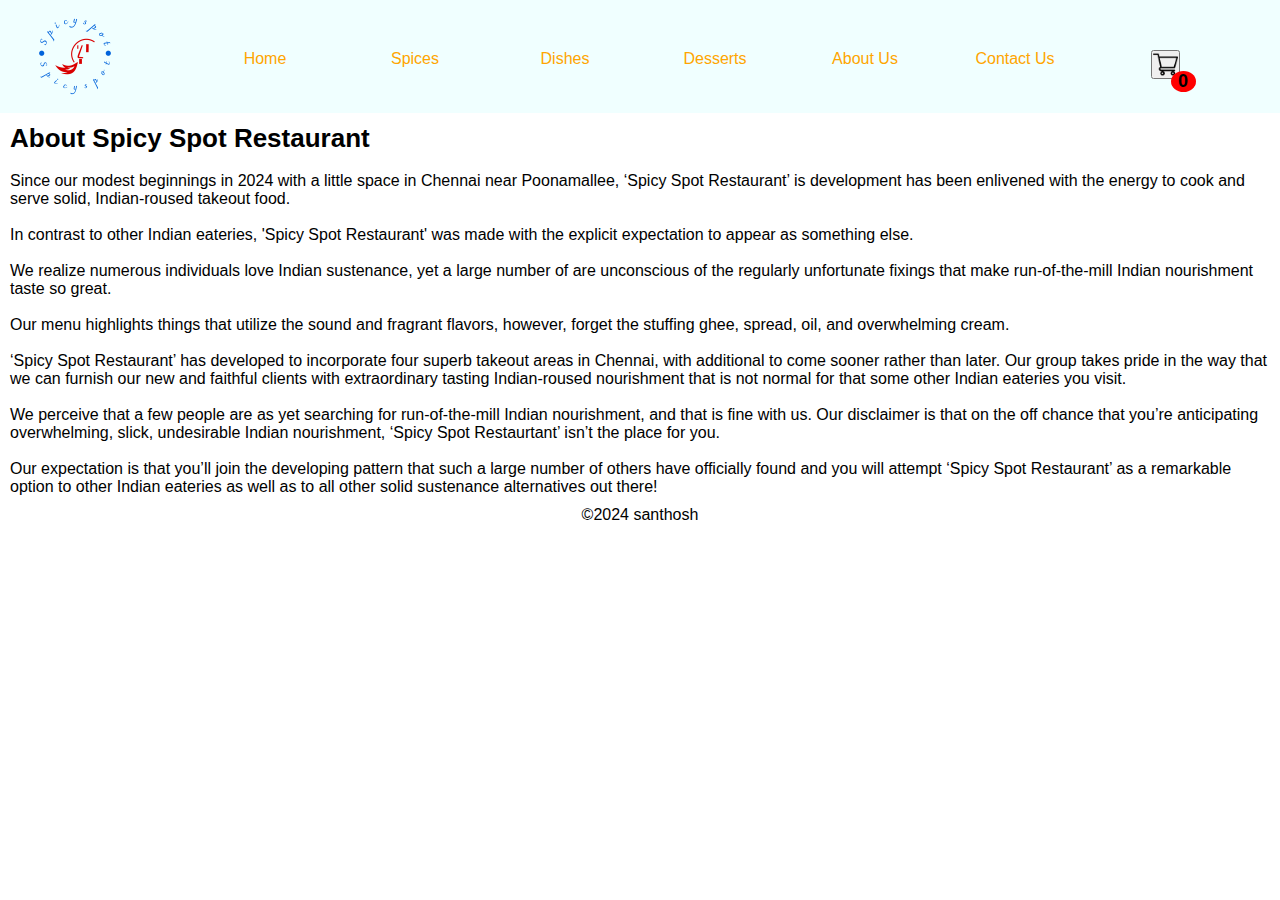
<file: aboutus.html>
<!DOCTYPE html>
<html>
    <head>
        <meta charset="UTF-8">
        <meta name="viewport" content="width=device-width, initial-scale=1.0">
        <title>Spicy Spot</title>
        <link rel="stylesheet" href="assets/css/style.css">
        <script src="assets/script/script.js"></script>
    </head>
    <body>
        <div class="menu-bar">
            <img src="assets/images/spicyspot-logo.png" alt="Logo">
                <ul>
                    <li class="home"><a href="index.html">Home</a></li>
                    <li class="spices"><a href="spices.html">Spices</a>
                    <div class="sub-spices">
                        <ul>
                            <li><a href="anise.html">Anise</a></li>
                            <li><a href="cinnamon.html">Cinnamon</a></li>
                            <li><a href="cardamon.html">Cardamon</a></li>
                            <li><a href="cumin.html">Cumin</a></li>
                        </ul>
                    </div>            
                    </li>
                    <li class="dishes"><a href="dishes.html">Dishes</a>
                        <div class="sub-dishes">
                            <ul>
                                <li><a href="andhra.html">Andhra Chilli Chicken</a></li>
                                <li><a href="pork.html">Pork Vindaloo</a></li>
                                <li><a href="phall.html">Phall Curry</a></li>
                                <li><a href="kolhapuri.html">Kolhapuri Chicken</a></li>
                            </ul>
                        </div>
                    </li>
                    <li class="desserts"><a href="desserts.html">Desserts</a>
                        <div class="sub-desserts">
                            <ul>
                                <li><a href="carrot.html">Carrot Cake</a></li>
                                <li><a href="cheese.html">Cheesecake</a></li>
                                <li><a href="ice.html">Ice Cream</a></li>
                                <li><a href="milkshake.html">MilkShakes</a></li>
                            </ul>
                        </div>
                    </li>
                    <li class="about_Us"><a href="aboutus.html">About Us</a></li>
                    <li class="contact_us"><a href="contactus.html">Contact Us</a></li>
                    <li class="cart" style="display: flex;justify-content: center;"><div class="cartimg"><button onclick="cartbutton()" style="cursor: pointer;"><img src="assets/images/shopping-cart.png" style="width:25px;height:25px;"></button><h1 id="cartmain" style="position: absolute;font-size: 18px;width:25px;background-color: red;margin-left: 20px;margin-top: -10px;border-radius: 50%;">0</h1></div></li>
                </ul>
        </div>
        <p style="margin:10px;"><b>About Spicy Spot Restaurant</b>
            <br><br>
            Since our modest beginnings in 2024 with a little space in  Chennai near Poonamallee, ‘Spicy Spot Restaurant’ is development has been enlivened with the energy to cook and serve solid, Indian-roused takeout food.<br><br>
            
            In contrast to other Indian eateries, 'Spicy Spot Restaurant' was made with the explicit expectation to appear as something else.<br><br>
            
            We realize numerous individuals love Indian sustenance, yet a large number of are unconscious of the regularly unfortunate fixings that make run-of-the-mill Indian nourishment taste so great.<br><br>
            
            Our menu highlights things that utilize the sound and fragrant flavors, however, forget the stuffing ghee, spread, oil, and overwhelming cream.<br><br>

            ‘Spicy Spot Restaurant’ has developed to incorporate four superb takeout areas in Chennai, with additional to come sooner rather than later. Our group takes pride in the way that we can furnish our new and faithful clients with extraordinary tasting Indian-roused nourishment that is not normal for that some other Indian eateries you visit.
<br><br>
We perceive that a few people are as yet searching for run-of-the-mill Indian nourishment, and that is fine with us. Our disclaimer is that on the off chance that you’re anticipating overwhelming, slick, undesirable Indian nourishment, ‘Spicy Spot Restaurtant’ isn’t the place for you.
<br>
<br>
Our expectation is that you’ll join the developing pattern that such a large number of others have officially found and you will attempt ‘Spicy Spot Restaurant’ as a remarkable option to other Indian eateries as well as to all other solid sustenance alternatives out there!
        </p>
        <footer>
            <center><span>&copy2024 santhosh</span></center>
        </footer>
    </body>
</html>
</file>
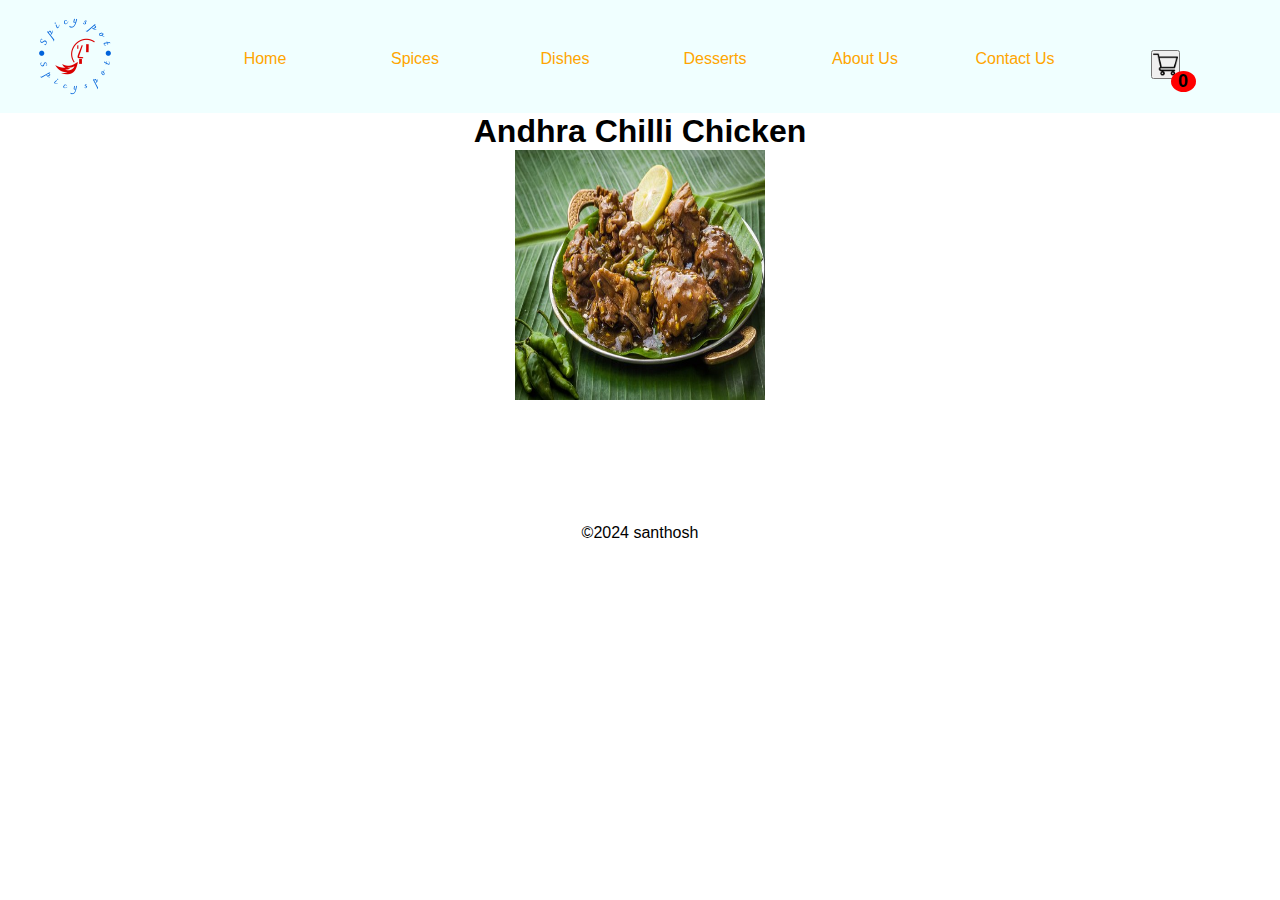
<file: andhra.html>
<!DOCTYPE html>
<html>
    <head>
        <meta charset="UTF-8">
        <meta name="viewport" content="width=device-width, initial-scale=1.0">
        <title>Spicy Spot</title>
        <link rel="stylesheet" href="assets/css/style.css">
        <script src="assets/script/script.js"></script>
    </head>
    <body>
        <div class="menu-bar">
            <img src="assets/images/spicyspot-logo.png" alt="Logo">
                <ul>
                    <li class="home"><a href="index.html">Home</a></li>
                    <li class="spices"><a href="spices.html">Spices</a>
                    <div class="sub-spices">
                        <ul>
                            <li><a href="anise.html">Anise</a></li>
                            <li><a href="cinnamon.html">Cinnamon</a></li>
                            <li><a href="cardamon.html">Cardamon</a></li>
                            <li><a href="cumin.html">Cumin</a></li>
                        </ul>
                    </div>            
                    </li>
                    <li class="dishes"><a href="dishes.html">Dishes</a>
                        <div class="sub-dishes">
                            <ul>
                                <li><a href="andhra.html">Andhra Chilli Chicken</a></li>
                                <li><a href="pork.html">Pork Vindaloo</a></li>
                                <li><a href="phall.html">Phall Curry</a></li>
                                <li><a href="kolhapuri.html">Kolhapuri Chicken</a></li>
                            </ul>
                        </div>
                    </li>
                    <li class="desserts"><a href="desserts.html">Desserts</a>
                        <div class="sub-desserts">
                            <ul>
                                <li><a href="carrot.html">Carrot Cake</a></li>
                                <li><a href="cheese.html">Cheesecake</a></li>
                                <li><a href="ice.html">Ice Cream</a></li>
                                <li><a href="milkshake.html">MilkShakes</a></li>
                            </ul>
                        </div>
                    </li>
                    <li class="about_Us"><a href="aboutus.html">About Us</a></li>
                    <li class="contact_us"><a href="contactus.html">Contact Us</a></li>
                    <li class="cart" style="display: flex;justify-content: center;"><div class="cartimg"><button onclick="cartbutton()" style="cursor: pointer;"><img src="assets/images/shopping-cart.png" style="width:25px;height:25px;"></button><h1 id="cartmain" style="position: absolute;font-size: 18px;width:25px;background-color: red;margin-left: 20px;margin-top: -10px;border-radius: 50%;">0</h1></div></li>
                </ul>
        </div>
        <div class="page">
            <h1>Andhra Chilli Chicken</h1>
            <img src="assets/images/andhra-chilli-chicken.jpg" alt="Andhra Chilli Chicken" style="height:250px;width:250px;">
        </div>
        <footer>
            <center><span>&copy2024 santhosh</span></center>
        </footer>
    </body>
</html>
</file>
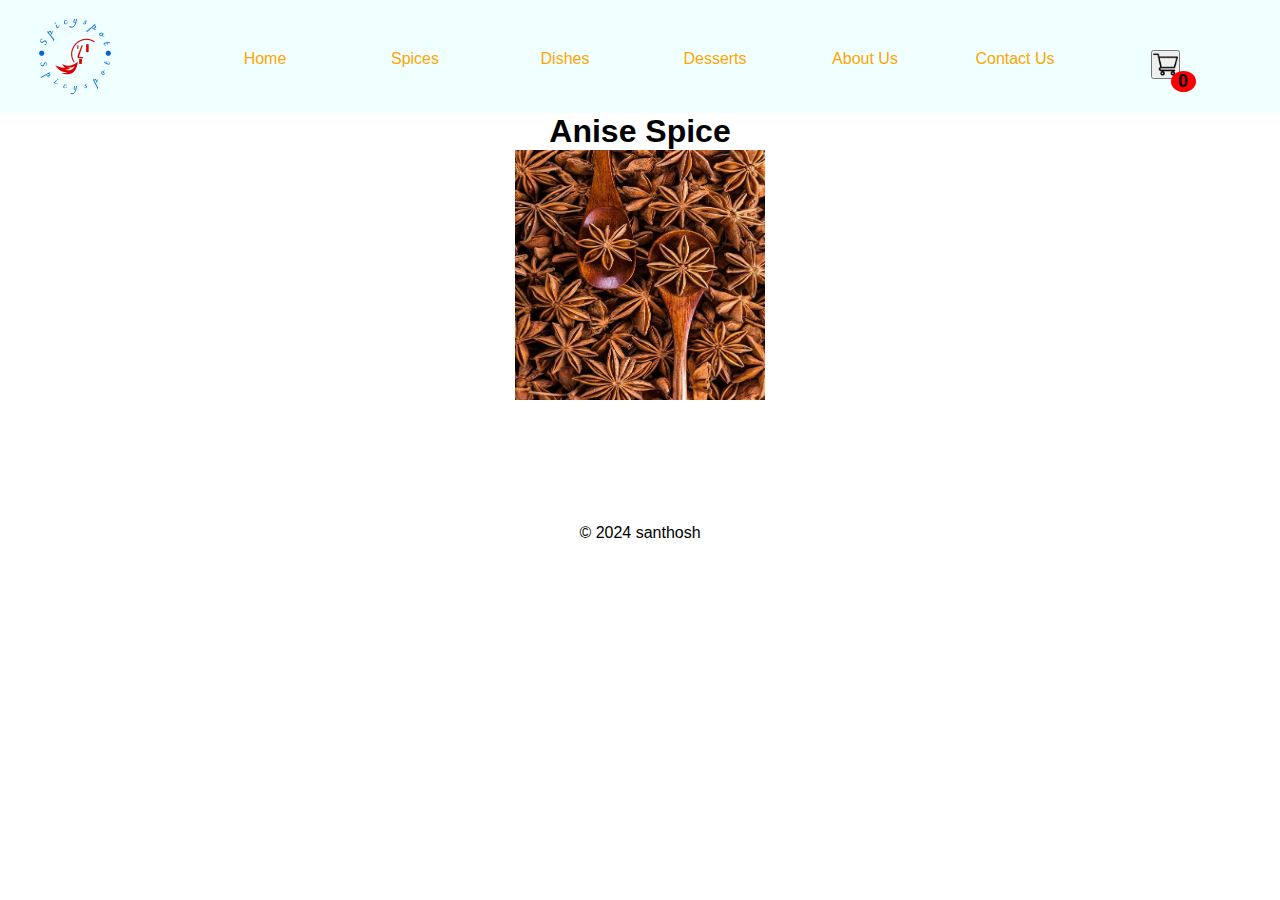
<file: anise.html>
<!DOCTYPE html>
<html>
    <head>
        <meta charset="UTF-8">
        <meta name="viewport" content="width=device-width, initial-scale=1.0">
        <title>Spicy Spot</title>
        <link rel="stylesheet" href="assets/css/style.css">
        <script src="assets/script/script.js"></script>
    </head>
    <body>
        <div class="menu-bar">
            <img src="assets/images/spicyspot-logo.png" alt="Logo">
                <ul>
                    <li class="home"><a href="index.html">Home</a></li>
                    <li class="spices"><a href="spices.html">Spices</a>
                    <div class="sub-spices">
                        <ul>
                            <li><a href="anise.html">Anise</a></li>
                            <li><a href="cinnamon.html">Cinnamon</a></li>
                            <li><a href="cardamon.html">Cardamon</a></li>
                            <li><a href="cumin.html">Cumin</a></li>
                        </ul>
                    </div>            
                    </li>
                    <li class="dishes"><a href="dishes.html">Dishes</a>
                        <div class="sub-dishes">
                            <ul>
                                <li><a href="andhra.html">Andhra Chilli Chicken</a></li>
                                <li><a href="pork.html">Pork Vindaloo</a></li>
                                <li><a href="phall.html">Phall Curry</a></li>
                                <li><a href="kolhapuri.html">Kolhapuri Chicken</a></li>
                            </ul>
                        </div>
                    </li>
                    <li class="desserts"><a href="desserts.html">Desserts</a>
                        <div class="sub-desserts">
                            <ul>
                                <li><a href="carrot.html">Carrot Cake</a></li>
                                <li><a href="cheese.html">Cheesecake</a></li>
                                <li><a href="ice.html">Ice Cream</a></li>
                                <li><a href="milkshake.html">MilkShakes</a></li>
                            </ul>
                        </div>
                    </li>
                    <li class="about_Us"><a href="aboutus.html">About Us</a></li>
                    <li class="contact_us"><a href="contactus.html">Contact Us</a></li>
                    <li class="cart" style="display: flex;justify-content: center;"><div class="cartimg"><button onclick="cartbutton()" style="cursor: pointer;"><img src="assets/images/shopping-cart.png" style="width:25px;height:25px;"></button><h1 id="cartmain" style="position: absolute;font-size: 18px;width:25px;background-color: red;margin-left: 20px;margin-top: -10px;border-radius: 50%;">0</h1></div></li>
                </ul>
        </div>
        <div class="page">
            <h1>Anise Spice</h1>
            <img src="assets/images/anise.jpg" alt="Ansie" style="height:250px;width:250px;">
        </div>
        <footer>
            <center><span>&copy 2024 santhosh</span></center>
        </footer>
    </body>
</html>
</file>
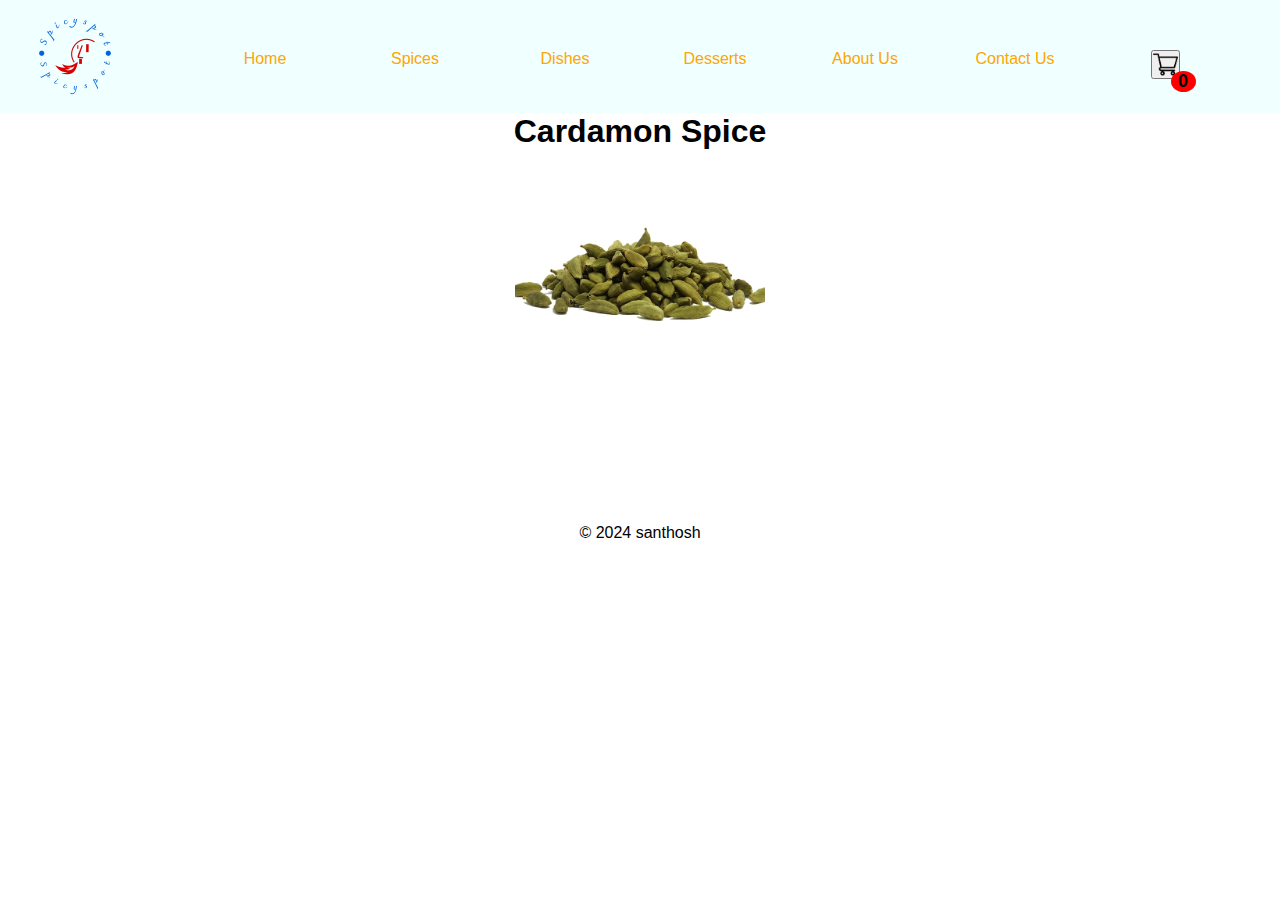
<file: cardamon.html>
<!DOCTYPE html>
<html>
    <head>
        <meta charset="UTF-8">
        <meta name="viewport" content="width=device-width, initial-scale=1.0">
        <title>Spicy Spot</title>
        <link rel="stylesheet" href="assets/css/style.css">
        <script src="assets/script/script.js"></script>
    </head>
    <body>
        <div class="menu-bar">
            <img src="assets/images/spicyspot-logo.png" alt="Logo">
                <ul>
                    <li class="home"><a href="index.html">Home</a></li>
                    <li class="spices"><a href="spices.html">Spices</a>
                    <div class="sub-spices">
                        <ul>
                            <li><a href="anise.html">Anise</a></li>
                            <li><a href="cinnamon.html">Cinnamon</a></li>
                            <li><a href="cardamon.html">Cardamon</a></li>
                            <li><a href="cumin.html">Cumin</a></li>
                        </ul>
                    </div>            
                    </li>
                    <li class="dishes"><a href="dishes.html">Dishes</a>
                        <div class="sub-dishes">
                            <ul>
                                <li><a href="andhra.html">Andhra Chilli Chicken</a></li>
                                <li><a href="pork.html">Pork Vindaloo</a></li>
                                <li><a href="phall.html">Phall Curry</a></li>
                                <li><a href="kolhapuri.html">Kolhapuri Chicken</a></li>
                            </ul>
                        </div>
                    </li>
                    <li class="desserts"><a href="desserts.html">Desserts</a>
                        <div class="sub-desserts">
                            <ul>
                                <li><a href="carrot.html">Carrot Cake</a></li>
                                <li><a href="cheese.html">Cheesecake</a></li>
                                <li><a href="ice.html">Ice Cream</a></li>
                                <li><a href="milkshake.html">MilkShakes</a></li>
                            </ul>
                        </div>
                    </li>
                    <li class="about_Us"><a href="aboutus.html">About Us</a></li>
                    <li class="contact_us"><a href="contactus.html">Contact Us</a></li>
                    <li class="cart" style="display: flex;justify-content: center;"><div class="cartimg"><button onclick="cartbutton()" style="cursor: pointer;"><img src="assets/images/shopping-cart.png" style="width:25px;height:25px;"></button><h1 id="cartmain" style="position: absolute;font-size: 18px;width:25px;background-color: red;margin-left: 20px;margin-top: -10px;border-radius: 50%;">0</h1></div></li>
                </ul>
        </div>
        <div class="page">
            <h1>Cardamon Spice</h1>
            <img src="assets/images/cardamon.png" alt="Cardamon" style="height:250px;width:250px;">
        </div>
        <footer>
            <center><span>&copy 2024 santhosh</span></center>
        </footer>
    </body>
</html>
</file>
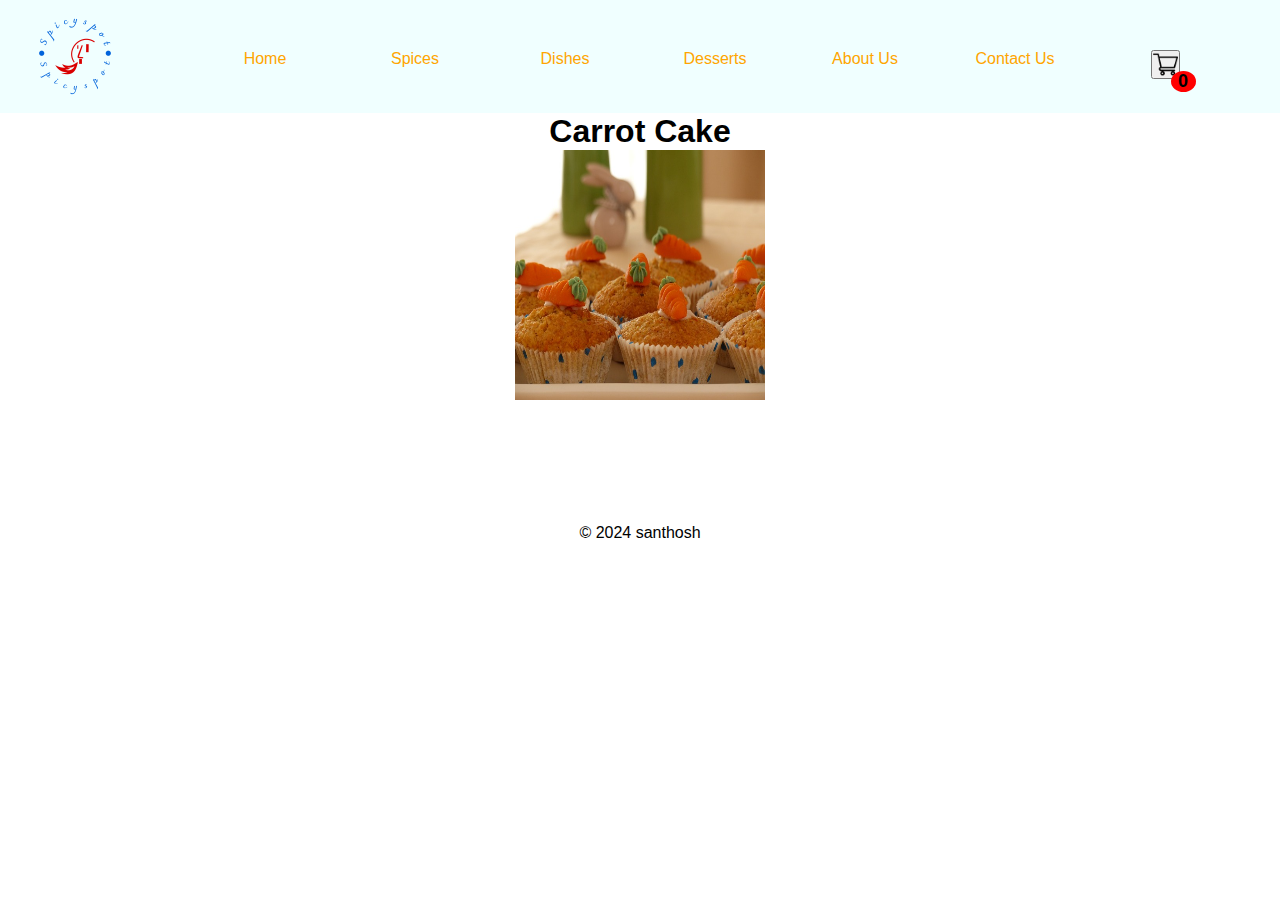
<file: carrot.html>
<!DOCTYPE html>
<html>
    <head>
        <meta charset="UTF-8">
        <meta name="viewport" content="width=device-width, initial-scale=1.0">
        <title>Spicy Spot</title>
        <link rel="stylesheet" href="assets/css/style.css">
        <script src="assets/script/script.js"></script>
    </head>
    <body>
        <div class="menu-bar">
            <img src="assets/images/spicyspot-logo.png" alt="Logo">
                <ul>
                    <li class="home"><a href="index.html">Home</a></li>
                    <li class="spices"><a href="spices.html">Spices</a>
                    <div class="sub-spices">
                        <ul>
                            <li><a href="anise.html">Anise</a></li>
                            <li><a href="cinnamon.html">Cinnamon</a></li>
                            <li><a href="cardamon.html">Cardamon</a></li>
                            <li><a href="cumin.html">Cumin</a></li>
                        </ul>
                    </div>            
                    </li>
                    <li class="dishes"><a href="dishes.html">Dishes</a>
                        <div class="sub-dishes">
                            <ul>
                                <li><a href="andhra.html">Andhra Chilli Chicken</a></li>
                                <li><a href="pork.html">Pork Vindaloo</a></li>
                                <li><a href="phall.html">Phall Curry</a></li>
                                <li><a href="kolhapuri.html">Kolhapuri Chicken</a></li>
                            </ul>
                        </div>
                    </li>
                    <li class="desserts"><a href="desserts.html">Desserts</a>
                        <div class="sub-desserts">
                            <ul>
                                <li><a href="carrot.html">Carrot Cake</a></li>
                                <li><a href="cheese.html">Cheesecake</a></li>
                                <li><a href="ice.html">Ice Cream</a></li>
                                <li><a href="milkshake.html">MilkShakes</a></li>
                            </ul>
                        </div>
                    </li>
                    <li class="about_Us"><a href="aboutus.html">About Us</a></li>
                    <li class="contact_us"><a href="contactus.html">Contact Us</a></li>
                    <li class="cart" style="display: flex;justify-content: center;"><div class="cartimg"><button onclick="cartbutton()" style="cursor: pointer;"><img src="assets/images/shopping-cart.png" style="width:25px;height:25px;"></button><h1 id="cartmain" style="position: absolute;font-size: 18px;width:25px;background-color: red;margin-left: 20px;margin-top: -10px;border-radius: 50%;">0</h1></div></li>
                </ul>
        </div>
        <div class="page">
            <h1>Carrot Cake</h1>
            <img src="assets/images/carror-cake.jpg" alt="Carrot Cake" style="height:250px;width:250px;">
        </div>
        <footer>
            <center><span>&copy 2024 santhosh</span></center>
        </footer>
    </body>
</html>
</file>
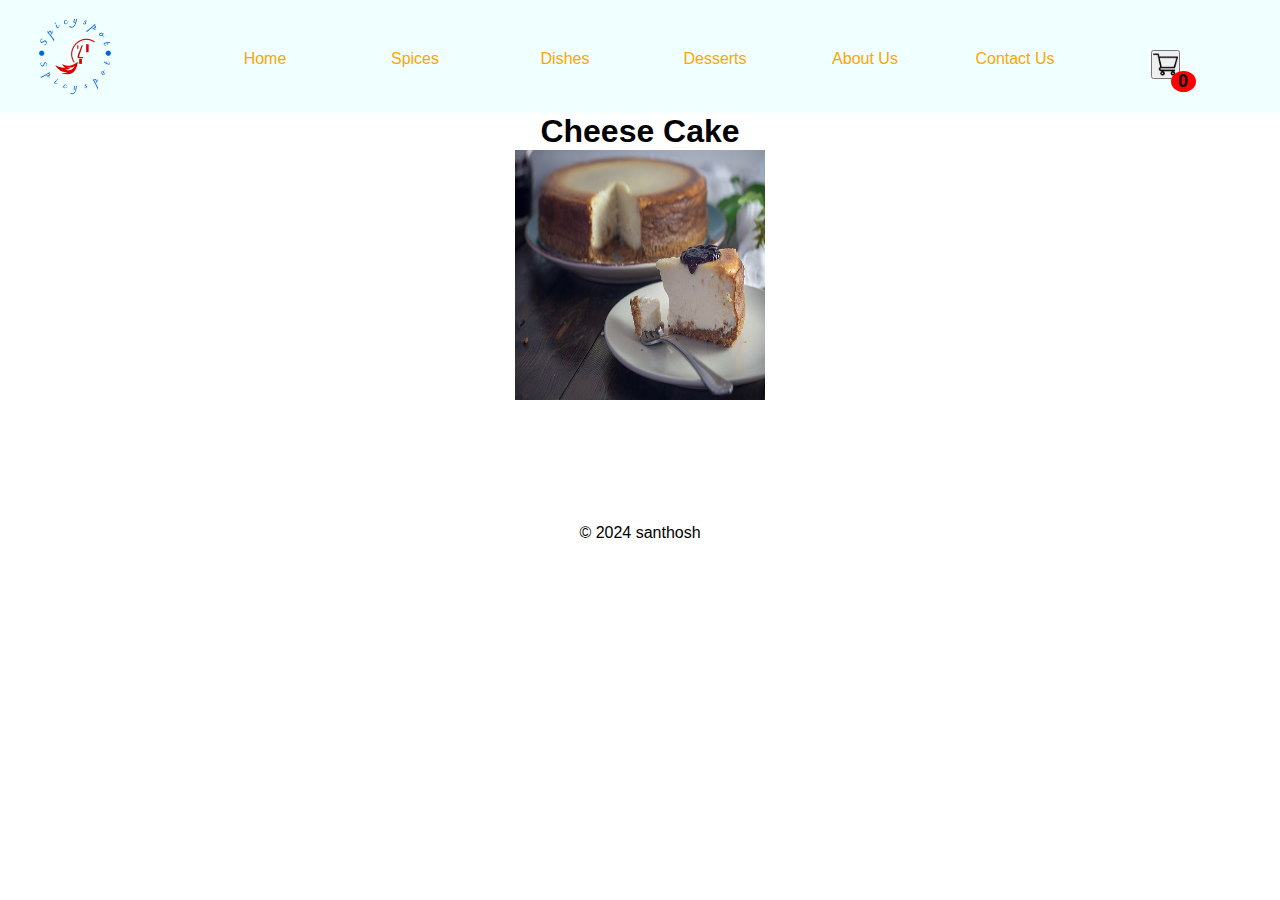
<file: cheese.html>
<!DOCTYPE html>
<html>
    <head>
        <meta charset="UTF-8">
        <meta name="viewport" content="width=device-width, initial-scale=1.0">
        <title>Spicy Spot</title>
        <link rel="stylesheet" href="assets/css/style.css">
        <script src="assets/script/script.js"></script>
    </head>
    <body>
        <div class="menu-bar">
            <img src="assets/images/spicyspot-logo.png" alt="Logo">
                <ul>
                    <li class="home"><a href="index.html">Home</a></li>
                    <li class="spices"><a href="spices.html">Spices</a>
                    <div class="sub-spices">
                        <ul>
                            <li><a href="anise.html">Anise</a></li>
                            <li><a href="cinnamon.html">Cinnamon</a></li>
                            <li><a href="cardamon.html">Cardamon</a></li>
                            <li><a href="cumin.html">Cumin</a></li>
                        </ul>
                    </div>            
                    </li>
                    <li class="dishes"><a href="dishes.html">Dishes</a>
                        <div class="sub-dishes">
                            <ul>
                                <li><a href="andhra.html">Andhra Chilli Chicken</a></li>
                                <li><a href="pork.html">Pork Vindaloo</a></li>
                                <li><a href="phall.html">Phall Curry</a></li>
                                <li><a href="kolhapuri.html">Kolhapuri Chicken</a></li>
                            </ul>
                        </div>
                    </li>
                    <li class="desserts"><a href="desserts.html">Desserts</a>
                        <div class="sub-desserts">
                            <ul>
                                <li><a href="carrot.html">Carrot Cake</a></li>
                                <li><a href="cheese.html">Cheesecake</a></li>
                                <li><a href="ice.html">Ice Cream</a></li>
                                <li><a href="milkshake.html">MilkShakes</a></li>
                            </ul>
                        </div>
                    </li>
                    <li class="about_Us"><a href="aboutus.html">About Us</a></li>
                    <li class="contact_us"><a href="contactus.html">Contact Us</a></li>
                    <li class="cart" style="display: flex;justify-content: center;"><div class="cartimg"><button onclick="cartbutton()" style="cursor: pointer;"><img src="assets/images/shopping-cart.png" style="width:25px;height:25px;"></button><h1 id="cartmain" style="position: absolute;font-size: 18px;width:25px;background-color: red;margin-left: 20px;margin-top: -10px;border-radius: 50%;">0</h1></div></li>
                </ul>
        </div>
        <div class="page">
            <h1>Cheese Cake</h1>
            <img src="assets/images/chessecake.jpg" alt="Cheese Cake" style="height:250px;width:250px;">
        </div>
        <footer>
            <center><span>&copy 2024 santhosh</span></center>
        </footer>
    </body>
</html>
</file>
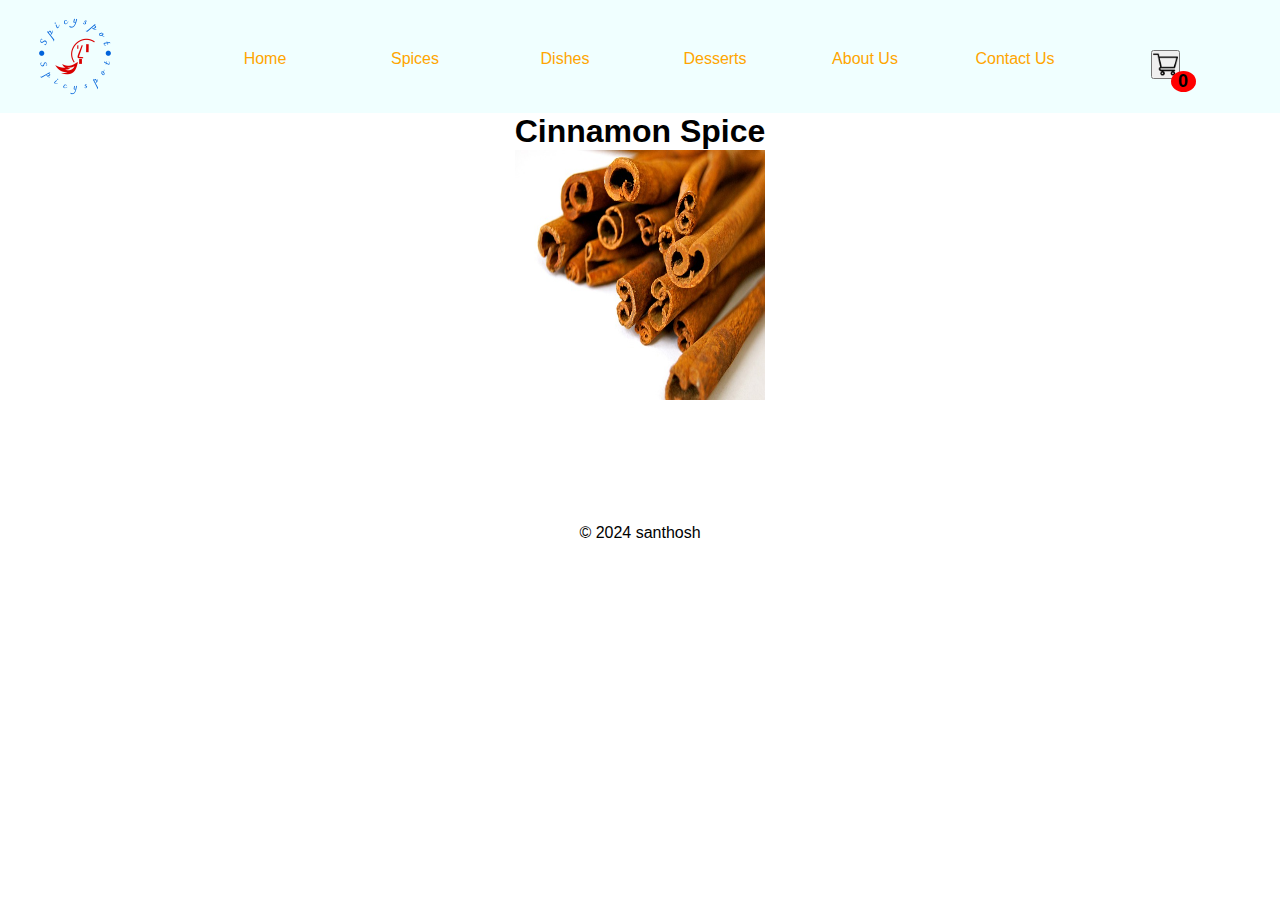
<file: cinnamon.html>
<!DOCTYPE html>
<html>
    <head>
        <meta charset="UTF-8">
        <meta name="viewport" content="width=device-width, initial-scale=1.0">
        <title>Spicy Spot</title>
        <link rel="stylesheet" href="assets/css/style.css">
        <script src="assets/script/script.js"></script>
    </head>
    <body>
        <div class="menu-bar">
            <img src="assets/images/spicyspot-logo.png" alt="Logo">
                <ul>
                    <li class="home"><a href="index.html">Home</a></li>
                    <li class="spices"><a href="spices.html">Spices</a>
                    <div class="sub-spices">
                        <ul>
                            <li><a href="anise.html">Anise</a></li>
                            <li><a href="cinnamon.html">Cinnamon</a></li>
                            <li><a href="cardamon.html">Cardamon</a></li>
                            <li><a href="cumin.html">Cumin</a></li>
                        </ul>
                    </div>            
                    </li>
                    <li class="dishes"><a href="dishes.html">Dishes</a>
                        <div class="sub-dishes">
                            <ul>
                                <li><a href="andhra.html">Andhra Chilli Chicken</a></li>
                                <li><a href="pork.html">Pork Vindaloo</a></li>
                                <li><a href="phall.html">Phall Curry</a></li>
                                <li><a href="kolhapuri.html">Kolhapuri Chicken</a></li>
                            </ul>
                        </div>
                    </li>
                    <li class="desserts"><a href="desserts.html">Desserts</a>
                        <div class="sub-desserts">
                            <ul>
                                <li><a href="carrot.html">Carrot Cake</a></li>
                                <li><a href="cheese.html">Cheesecake</a></li>
                                <li><a href="ice.html">Ice Cream</a></li>
                                <li><a href="milkshake.html">MilkShakes</a></li>
                            </ul>
                        </div>
                    </li>
                    <li class="about_Us"><a href="aboutus.html">About Us</a></li>
                    <li class="contact_us"><a href="contactus.html">Contact Us</a></li>
                    <li class="cart" style="display: flex;justify-content: center;"><div class="cartimg"><button onclick="cartbutton()" style="cursor: pointer;"><img src="assets/images/shopping-cart.png" style="width:25px;height:25px;"></button><h1 id="cartmain" style="position: absolute;font-size: 18px;width:25px;background-color: red;margin-left: 20px;margin-top: -10px;border-radius: 50%;">0</h1></div></li>
                </ul>
        </div>
        <div class="page">
            <h1>Cinnamon Spice</h1>
            <img src="assets/images/cinnamon.jpg" alt="Cinnamon" style="height:250px;width:250px;">
        </div>
        <footer>
            <center><span>&copy 2024 santhosh</span></center>
        </footer>
    </body>
</html>
</file>
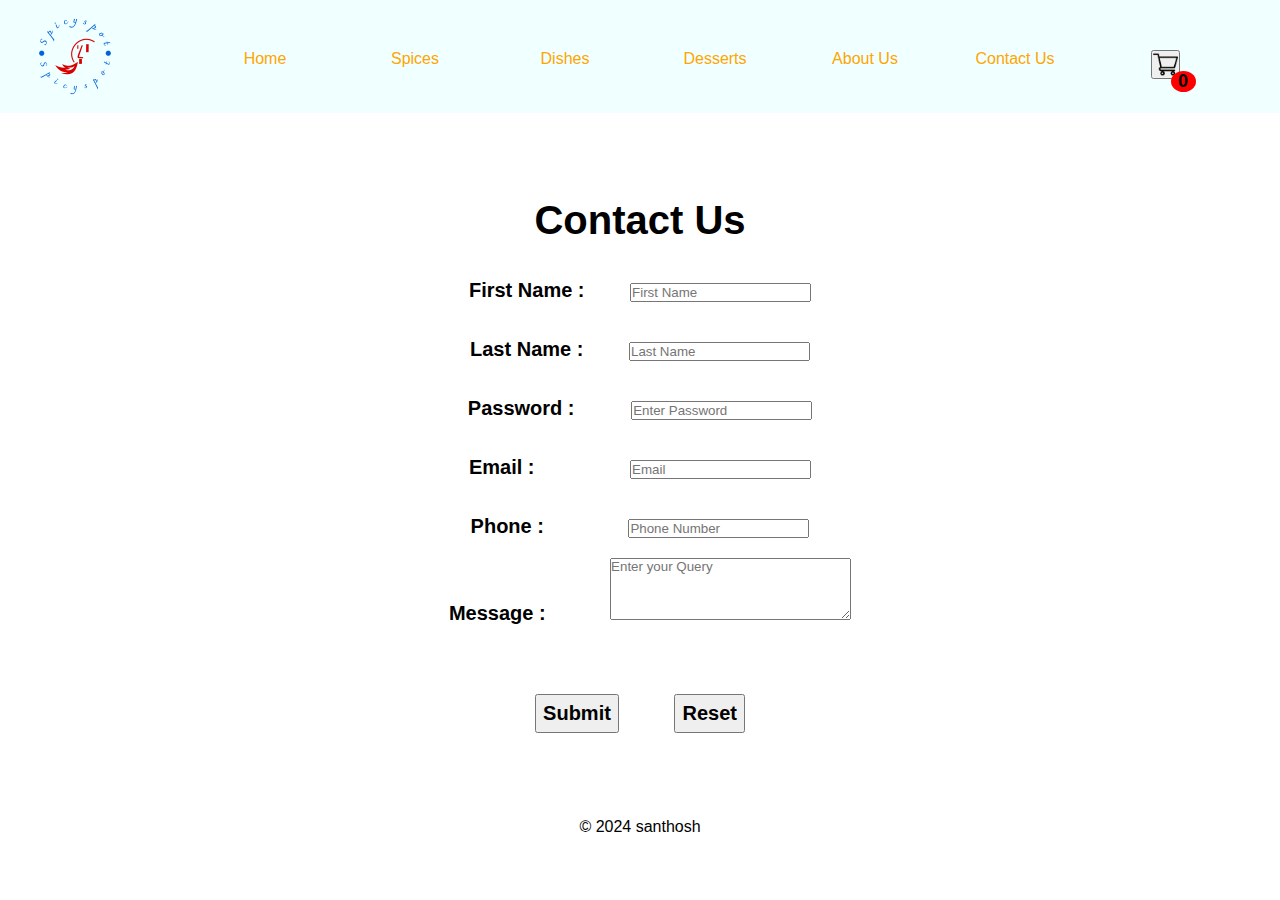
<file: contactus.html>
<!DOCTYPE html>
<html>
    <head>
        <meta charset="UTF-8">
        <meta name="viewport" content="width=device-width, initial-scale=1.0">
        <title>Spicy Spot</title>
        <link rel="stylesheet" href="assets/css/style.css">
        <script src="assets/script/script.js"></script>
    </head>
    <body>
        <div class="menu-bar">
            <img src="assets/images/spicyspot-logo.png" alt="Logo">
                <ul>
                    <li class="home"><a href="index.html">Home</a></li>
                    <li class="spices"><a href="spices.html">Spices</a>
                    <div class="sub-spices">
                        <ul>
                            <li><a href="anise.html">Anise</a></li>
                            <li><a href="cinnamon.html">Cinnamon</a></li>
                            <li><a href="cardamon.html">Cardamon</a></li>
                            <li><a href="cumin.html">Cumin</a></li>
                        </ul>
                    </div>            
                    </li>
                    <li class="dishes"><a href="dishes.html">Dishes</a>
                        <div class="sub-dishes">
                            <ul>
                                <li><a href="andhra.html">Andhra Chilli Chicken</a></li>
                                <li><a href="pork.html">Pork Vindaloo</a></li>
                                <li><a href="phall.html">Phall Curry</a></li>
                                <li><a href="kolhapuri.html">Kolhapuri Chicken</a></li>
                            </ul>
                        </div>
                    </li>
                    <li class="desserts"><a href="desserts.html">Desserts</a>
                        <div class="sub-desserts">
                            <ul>
                                <li><a href="carrot.html">Carrot Cake</a></li>
                                <li><a href="cheese.html">Cheesecake</a></li>
                                <li><a href="ice.html">Ice Cream</a></li>
                                <li><a href="milkshake.html">MilkShakes</a></li>
                            </ul>
                        </div>
                    </li>
                    <li class="about_Us"><a href="aboutus.html">About Us</a></li>
                    <li class="contact_us"><a href="contactus.html">Contact Us</a></li>
                    <li class="cart" style="display: flex;justify-content: center;"><div class="cartimg"><button onclick="cartbutton()" style="cursor: pointer;"><img src="assets/images/shopping-cart.png" style="width:25px;height:25px;"></button><h1 id="cartmain" style="position: absolute;font-size: 18px;width:25px;background-color: red;margin-left: 20px;margin-top: -10px;border-radius: 50%;">0</h1></div></li>
                </ul>
        </div>
        <div class="contactus">
            <h1 style="margin-bottom:20px;">Contact Us</h1>
            <form id="myform" onsubmit="clickme()">
                <label for="fname" style="margin:20px;"> First Name : </label>
                <input type="text" placeholder="First Name" id="fname" style="margin:20px;" name="fname" required><br>
                <label for="lname" style="margin:20px;"> Last Name :</label>
                <input type="text" placeholder="Last Name" style="margin:20px;" name="lname" required><br>
                <label for="fname" style="margin:20px;">  Password  : &nbsp;</label>
                <input type="password" style="margin:20px;" placeholder="Enter Password" required name="pass"><br>
                <label for="email" style="margin:20px;"> Email : &nbsp;&nbsp;&nbsp;&nbsp;&nbsp;&nbsp;&nbsp;&nbsp;</label>
                <input type="email" style="margin:20px;" placeholder="Email" name="email" required><br>
                <label for="phone" style="margin:20px;"> Phone : &nbsp;&nbsp;&nbsp;&nbsp;&nbsp;&nbsp;</label>
                <input type="number" style="margin:20px;" placeholder="Phone Number" name="phone" required><br>
                <label for="message" style="margin:20px;"> Message : &nbsp;&nbsp;&nbsp;&nbsp;&nbsp;&nbsp;</label>
                <textarea placeholder="Enter your Query" rows="4" cols="28"></textarea><br><br><br><br>
                <input type="submit" style="font-size: 20px;padding:6px;font-weight: bold;" value="Submit"> &nbsp;&nbsp;&nbsp;&nbsp;&nbsp;&nbsp;&nbsp;&nbsp;
                <input type="reset" value="Reset" style="font-size: 20px;padding:6px;font-weight: bold;">
            </form>
        </div>
        <footer>
            <center><span>&copy 2024 santhosh</span></center>
        </footer>
    </body>
</html>
</file>
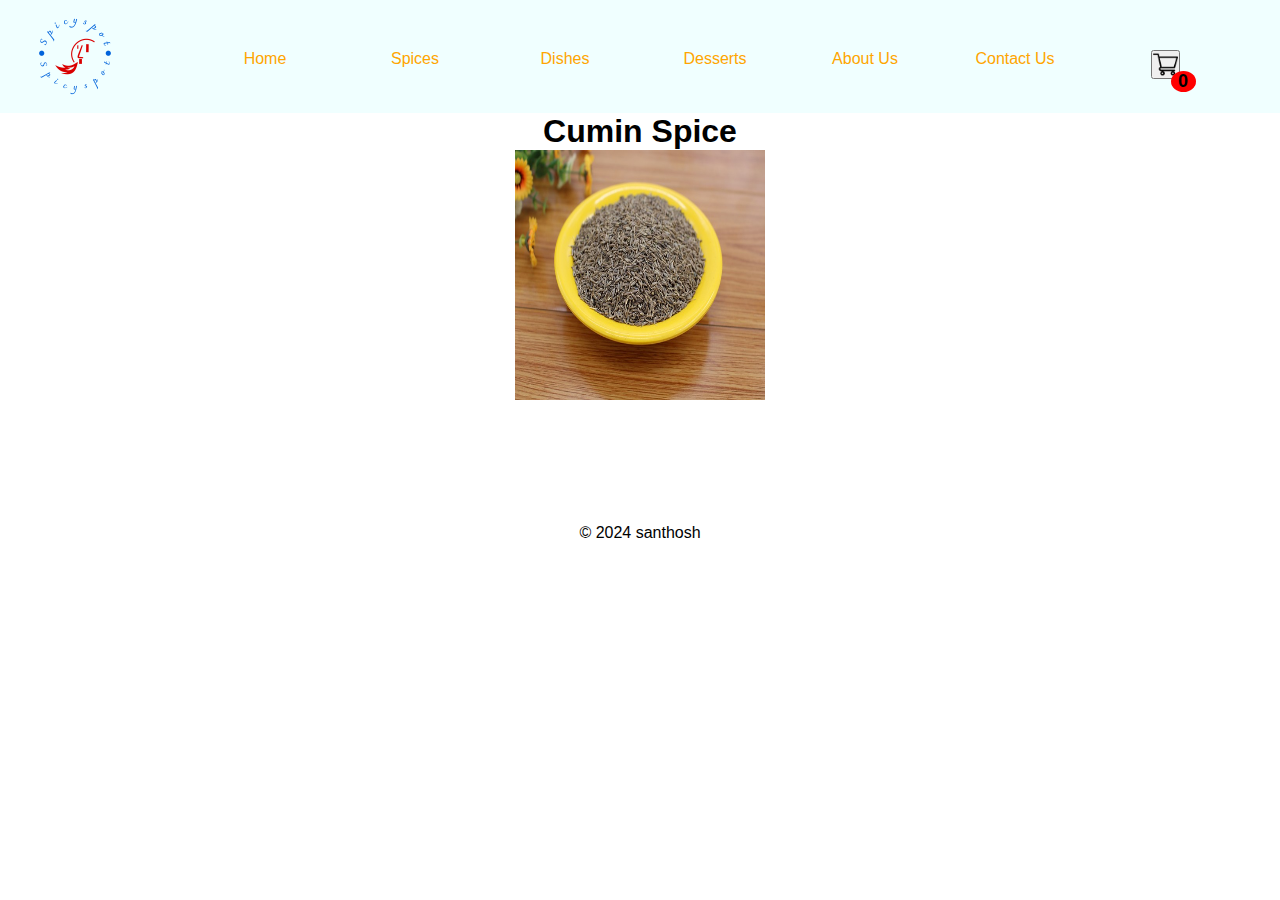
<file: cumin.html>
<!DOCTYPE html>
<html>
    <head>
        <meta charset="UTF-8">
        <meta name="viewport" content="width=device-width, initial-scale=1.0">
        <title>Spicy Spot</title>
        <link rel="stylesheet" href="assets/css/style.css">
        <script src="assets/script/script.js"></script>
    </head>
    <body>
        <div class="menu-bar">
            <img src="assets/images/spicyspot-logo.png" alt="Logo">
                <ul>
                    <li class="home"><a href="index.html">Home</a></li>
                    <li class="spices"><a href="spices.html">Spices</a>
                    <div class="sub-spices">
                        <ul>
                            <li><a href="anise.html">Anise</a></li>
                            <li><a href="cinnamon.html">Cinnamon</a></li>
                            <li><a href="cardamon.html">Cardamon</a></li>
                            <li><a href="cumin.html">Cumin</a></li>
                        </ul>
                    </div>            
                    </li>
                    <li class="dishes"><a href="dishes.html">Dishes</a>
                        <div class="sub-dishes">
                            <ul>
                                <li><a href="andhra.html">Andhra Chilli Chicken</a></li>
                                <li><a href="pork.html">Pork Vindaloo</a></li>
                                <li><a href="phall.html">Phall Curry</a></li>
                                <li><a href="kolhapuri.html">Kolhapuri Chicken</a></li>
                            </ul>
                        </div>
                    </li>
                    <li class="desserts"><a href="desserts.html">Desserts</a>
                        <div class="sub-desserts">
                            <ul>
                                <li><a href="carrot.html">Carrot Cake</a></li>
                                <li><a href="cheese.html">Cheesecake</a></li>
                                <li><a href="ice.html">Ice Cream</a></li>
                                <li><a href="milkshake.html">MilkShakes</a></li>
                            </ul>
                        </div>
                    </li>
                    <li class="about_Us"><a href="aboutus.html">About Us</a></li>
                    <li class="contact_us"><a href="contactus.html">Contact Us</a></li>
                    <li class="cart" style="display: flex;justify-content: center;"><div class="cartimg"><button onclick="cartbutton()" style="cursor: pointer;"><img src="assets/images/shopping-cart.png" style="width:25px;height:25px;"></button><h1 id="cartmain" style="position: absolute;font-size: 18px;width:25px;background-color: red;margin-left: 20px;margin-top: -10px;border-radius: 50%;">0</h1></div></li>
                </ul>
        </div>
        <div class="page">
            <h1>Cumin Spice</h1>
            <img src="assets/images/cumin.jpg" alt="Cumin" style="height:250px;width:250px;">
        </div>
        <footer>
            <center><span>&copy 2024 santhosh</span></center>
        </footer>
    </body>
</html>
</file>
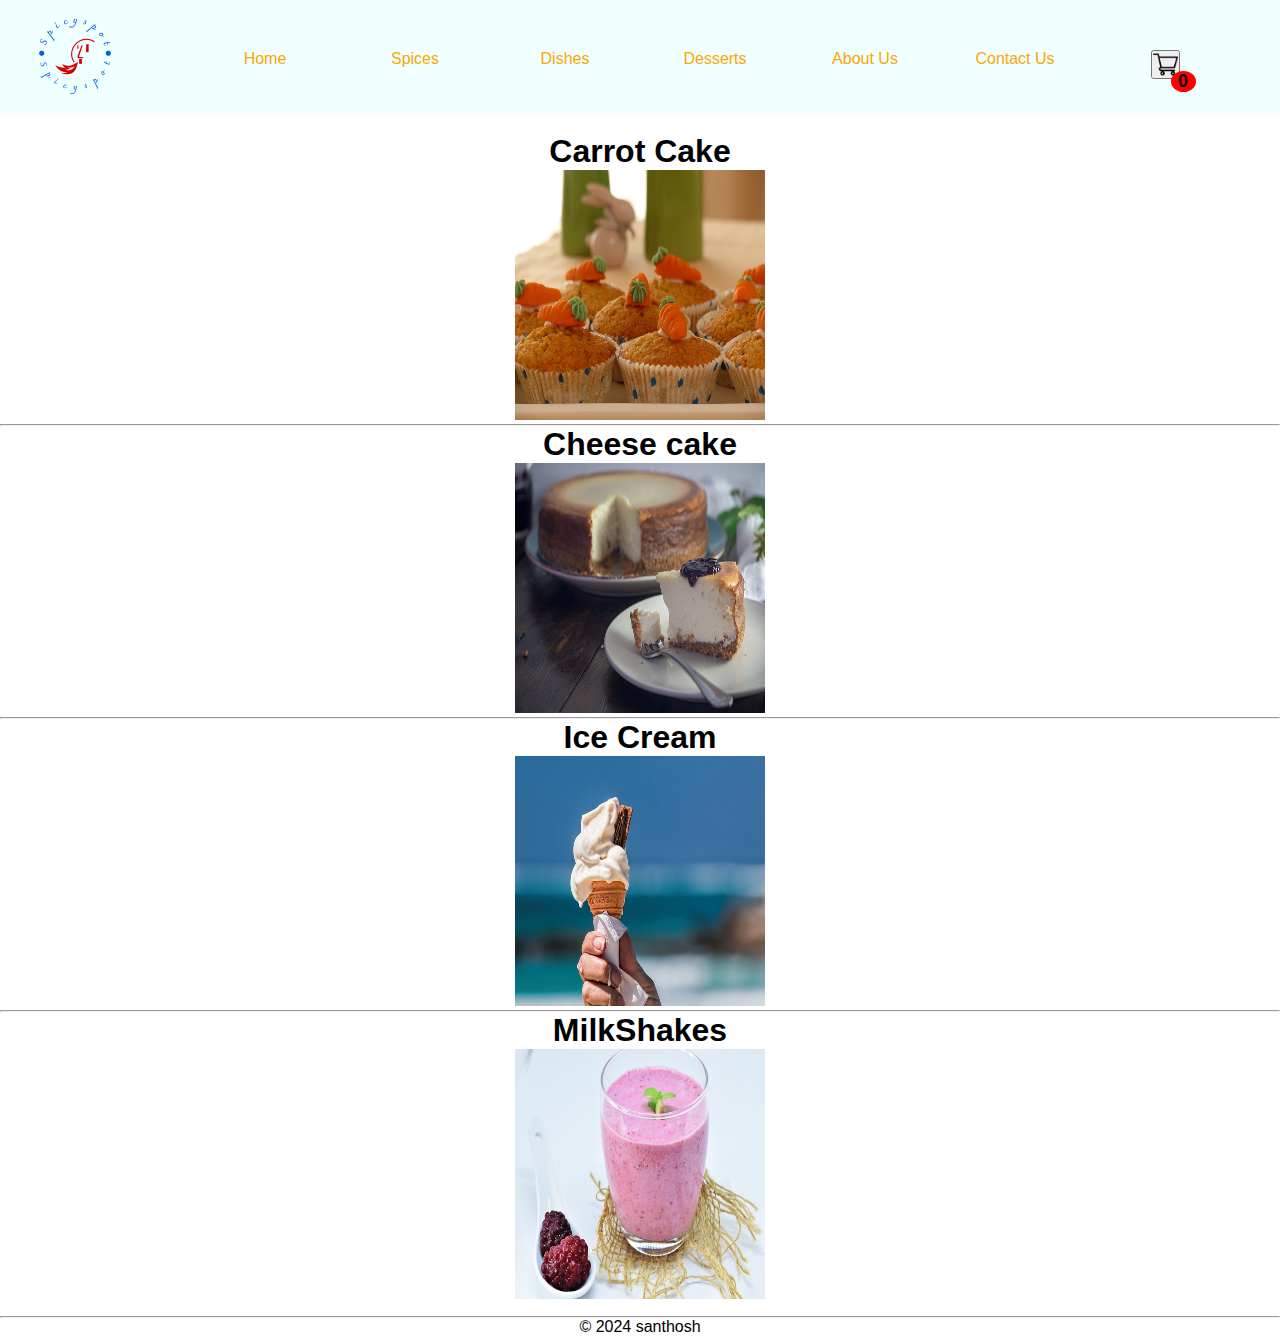
<file: desserts.html>
<!DOCTYPE html>
<html>
    <head>
        <meta charset="UTF-8">
        <meta name="viewport" content="width=device-width, initial-scale=1.0">
        <title>Spicy Spot</title>
        <link rel="stylesheet" href="assets/css/style.css">
        <script src="assets/script/script.js"></script>
    </head>
    <body>
        <div class="menu-bar">
            <img src="assets/images/spicyspot-logo.png" alt="Logo">
                <ul>
                    <li class="home"><a href="index.html">Home</a></li>
                    <li class="spices"><a href="spices.html">Spices</a>
                    <div class="sub-spices">
                        <ul>
                            <li><a href="anise.html">Anise</a></li>
                            <li><a href="cinnamon.html">Cinnamon</a></li>
                            <li><a href="cardamon.html">Cardamon</a></li>
                            <li><a href="cumin.html">Cumin</a></li>
                        </ul>
                    </div>            
                    </li>
                    <li class="dishes"><a href="dishes.html">Dishes</a>
                        <div class="sub-dishes">
                            <ul>
                                <li><a href="andhra.html">Andhra Chilli Chicken</a></li>
                                <li><a href="pork.html">Pork Vindaloo</a></li>
                                <li><a href="phall.html">Phall Curry</a></li>
                                <li><a href="kolhapuri.html">Kolhapuri Chicken</a></li>
                            </ul>
                        </div>
                    </li>
                    <li class="desserts"><a href="desserts.html">Desserts</a>
                        <div class="sub-desserts">
                            <ul>
                                <li><a href="carrot.html">Carrot Cake</a></li>
                                <li><a href="cheese.html">Cheesecake</a></li>
                                <li><a href="ice.html">Ice Cream</a></li>
                                <li><a href="milkshake.html">MilkShakes</a></li>
                            </ul>
                        </div>
                    </li>
                    <li class="about_Us"><a href="aboutus.html">About Us</a></li>
                    <li class="contact_us"><a href="contactus.html">Contact Us</a></li>
                    <li class="cart" style="display: flex;justify-content: center;"><div class="cartimg"><button onclick="cartbutton()" style="cursor: pointer;"><img src="assets/images/shopping-cart.png" style="width:25px;height:25px;"></button><h1 id="cartmain" style="position: absolute;font-size: 18px;width:25px;background-color: red;margin-left: 20px;margin-top: -10px;border-radius: 50%;">0</h1></div></li>
                </ul>
        </div>
        <div class="various-desserts">
            <div class="item-1">
                <h1>Carrot Cake</h1>
                <img src="assets/images/carror-cake.jpg" alt="Carrot Cake" style="height:250px;width:250px;">
            </div><hr>
            <div class="item-2">
                <h1>Cheese cake</h1>
                <img src="assets/images/chessecake.jpg" alt="Cheese Cake" style="height:250px;width:250px;">
            </div><hr>
            <div class="item-3">
                <h1>Ice Cream</h1>
                <img src="assets/images/ice-cream.jpg" alt="Ice Cream" style="height:250px;width:250px;">
            </div><hr>
            <div class="item-4">
                <h1>MilkShakes</h1>
                <img src="assets/images/milkshake.jpg" alt="MilkShakes" style="height:250px;width:250px;margin-bottom:1%;">
            </div><hr>
        </div>
        <footer>
            <center><span>&copy 2024 santhosh</span></center>
        </footer>
    </body>
</html>
</file>
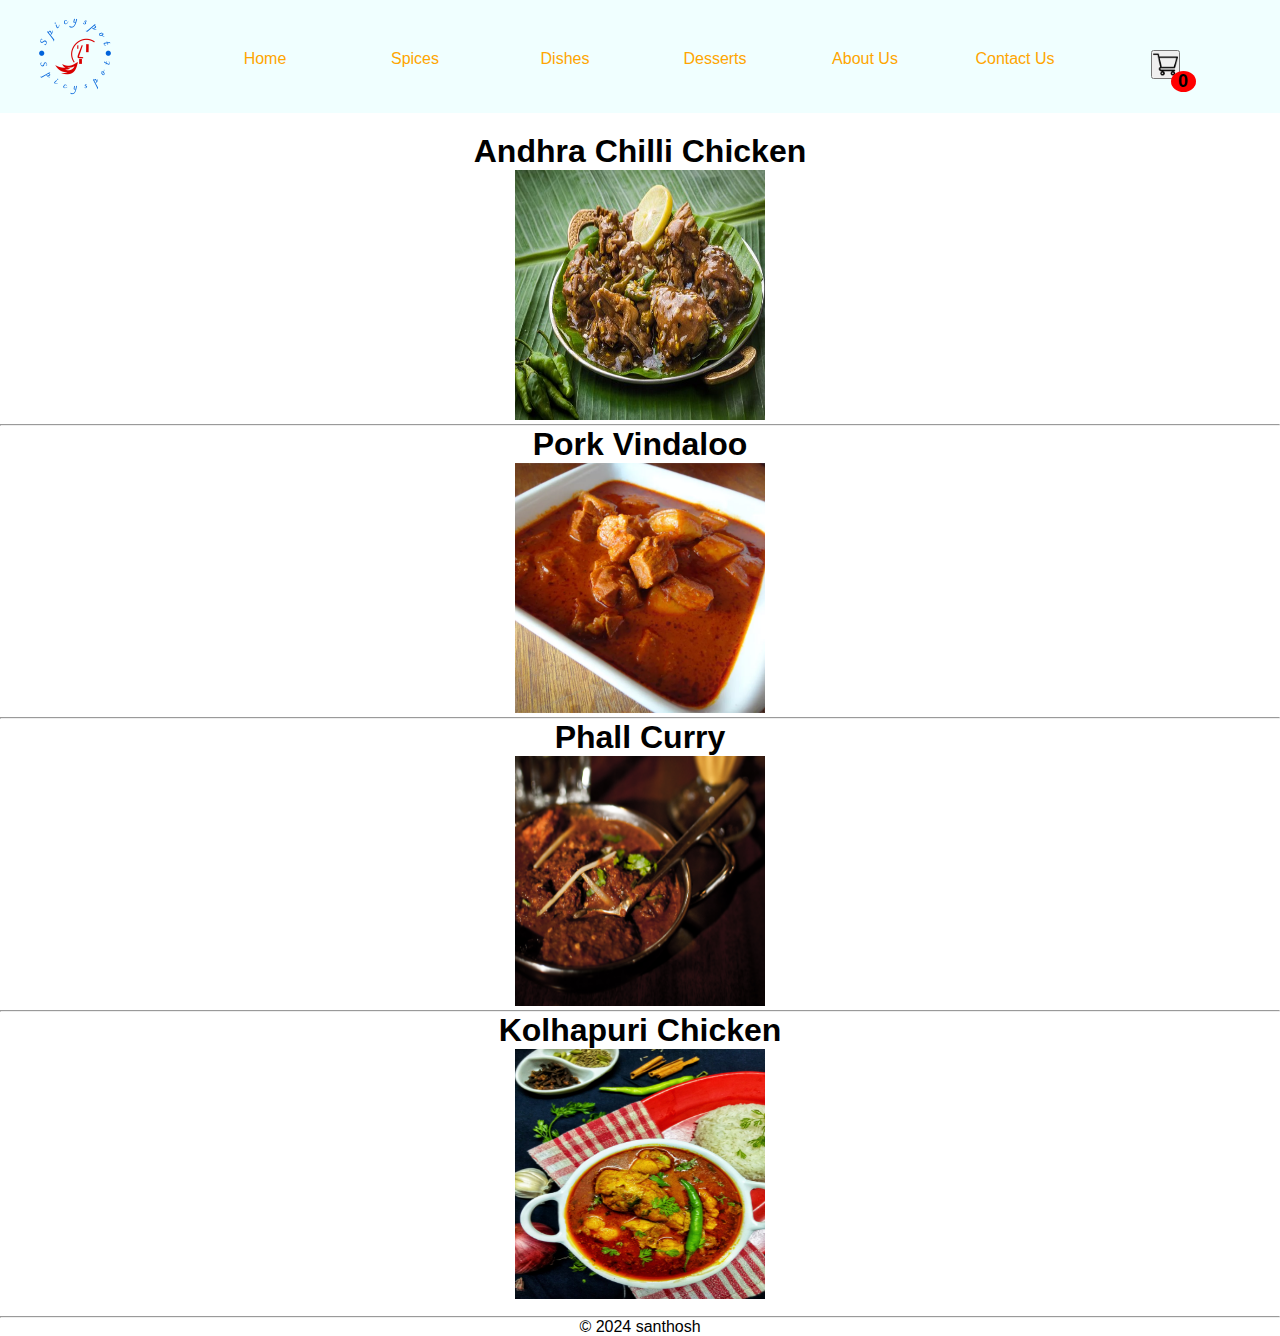
<file: dishes.html>
<!DOCTYPE html>
<html>
    <head>
        <meta charset="UTF-8">
        <meta name="viewport" content="width=device-width, initial-scale=1.0">
        <title>Spicy Spot</title>
        <link rel="stylesheet" href="assets/css/style.css">
        <script src="assets/script/script.js"></script>
    </head>
    <body>
        <div class="menu-bar">
            <img src="assets/images/spicyspot-logo.png" alt="Logo">
                <ul>
                    <li class="home"><a href="index.html">Home</a></li>
                    <li class="spices"><a href="spices.html">Spices</a>
                    <div class="sub-spices">
                        <ul>
                            <li><a href="anise.html">Anise</a></li>
                            <li><a href="cinnamon.html">Cinnamon</a></li>
                            <li><a href="cardamon.html">Cardamon</a></li>
                            <li><a href="cumin.html">Cumin</a></li>
                        </ul>
                    </div>            
                    </li>
                    <li class="dishes"><a href="dishes.html">Dishes</a>
                        <div class="sub-dishes">
                            <ul>
                                <li><a href="andhra.html">Andhra Chilli Chicken</a></li>
                                <li><a href="pork.html">Pork Vindaloo</a></li>
                                <li><a href="phall.html">Phall Curry</a></li>
                                <li><a href="kolhapuri.html">Kolhapuri Chicken</a></li>
                            </ul>
                        </div>
                    </li>
                    <li class="desserts"><a href="desserts.html">Desserts</a>
                        <div class="sub-desserts">
                            <ul>
                                <li><a href="carrot.html">Carrot Cake</a></li>
                                <li><a href="cheese.html">Cheesecake</a></li>
                                <li><a href="ice.html">Ice Cream</a></li>
                                <li><a href="milkshake.html">MilkShakes</a></li>
                            </ul>
                        </div>
                    </li>
                    <li class="about_Us"><a href="aboutus.html">About Us</a></li>
                    <li class="contact_us"><a href="contactus.html">Contact Us</a></li>
                    <li class="cart" style="display: flex;justify-content: center;"><div class="cartimg"><button onclick="cartbutton()" style="cursor: pointer;"><img src="assets/images/shopping-cart.png" style="width:25px;height:25px;"></button><h1 id="cartmain" style="position: absolute;font-size: 18px;width:25px;background-color: red;margin-left: 20px;margin-top: -10px;border-radius: 50%;">0</h1></div></li>
                </ul>
        </div>
        <div class="various-dishes">
            <div class="item-1">
                <h1>Andhra Chilli Chicken</h1>
                <img src="assets/images/andhra-chilli-chicken.jpg" alt="Andhra Chilli Chicken" style="height:250px;width:250px;">
            </div><hr>
            <div class="item-2">
                <h1>Pork Vindaloo</h1>
                <img src="assets/images/pork-vin.webp" alt="Pork Vindaloo" style="height:250px;width:250px;">
            </div><hr>
            <div class="item-3">
                <h1>Phall Curry</h1>
                <img src="assets/images/Chicken_phaal.jpg" alt="Phall Curry" style="height:250px;width:250px;">
            </div><hr>
            <div class="item-4">
                <h1>Kolhapuri Chicken</h1>
                <img src="assets/images/Kolhapuri-chicken.jpeg" alt="kolhapuri Chicken" style="height:250px;width:250px;margin-bottom:1%;">
            </div><hr>
        </div>
        <footer>
            <center><span>&copy 2024 santhosh</span></center>
        </footer>
    </body>
</file>
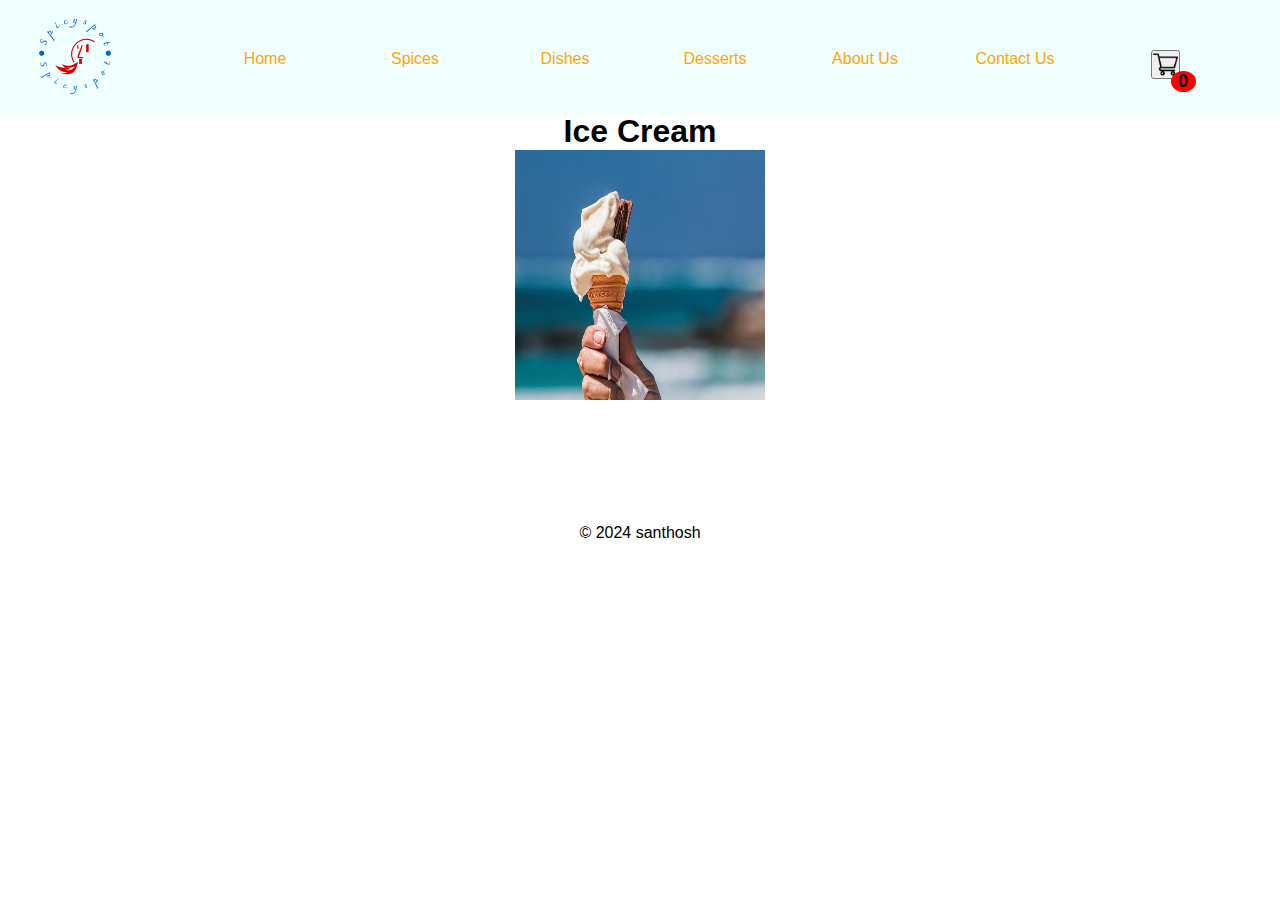
<file: ice.html>
<!DOCTYPE html>
<html>
    <head>
        <meta charset="UTF-8">
        <meta name="viewport" content="width=device-width, initial-scale=1.0">
        <title>Spicy Spot</title>
        <link rel="stylesheet" href="assets/css/style.css">
        <script src="assets/script/script.js"></script>
    </head>
    <body>
        <div class="menu-bar">
            <img src="assets/images/spicyspot-logo.png" alt="Logo">
                <ul>
                    <li class="home"><a href="index.html">Home</a></li>
                    <li class="spices"><a href="spices.html">Spices</a>
                    <div class="sub-spices">
                        <ul>
                            <li><a href="anise.html">Anise</a></li>
                            <li><a href="cinnamon.html">Cinnamon</a></li>
                            <li><a href="cardamon.html">Cardamon</a></li>
                            <li><a href="cumin.html">Cumin</a></li>
                        </ul>
                    </div>            
                    </li>
                    <li class="dishes"><a href="dishes.html">Dishes</a>
                        <div class="sub-dishes">
                            <ul>
                                <li><a href="andhra.html">Andhra Chilli Chicken</a></li>
                                <li><a href="pork.html">Pork Vindaloo</a></li>
                                <li><a href="phall.html">Phall Curry</a></li>
                                <li><a href="kolhapuri.html">Kolhapuri Chicken</a></li>
                            </ul>
                        </div>
                    </li>
                    <li class="desserts"><a href="desserts.html">Desserts</a>
                        <div class="sub-desserts">
                            <ul>
                                <li><a href="carrot.html">Carrot Cake</a></li>
                                <li><a href="cheese.html">Cheesecake</a></li>
                                <li><a href="ice.html">Ice Cream</a></li>
                                <li><a href="milkshake.html">MilkShakes</a></li>
                            </ul>
                        </div>
                    </li>
                    <li class="about_Us"><a href="aboutus.html">About Us</a></li>
                    <li class="contact_us"><a href="contactus.html">Contact Us</a></li>
                    <li class="cart" style="display: flex;justify-content: center;"><div class="cartimg"><button onclick="cartbutton()" style="cursor: pointer;"><img src="assets/images/shopping-cart.png" style="width:25px;height:25px;"></button><h1 id="cartmain" style="position: absolute;font-size: 18px;width:25px;background-color: red;margin-left: 20px;margin-top: -10px;border-radius: 50%;">0</h1></div></li>
                </ul>
        </div>
        <div class="page">
            <h1>Ice Cream</h1>
            <img src="assets/images/ice-cream.jpg" alt="Ice Cream" style="height:250px;width:250px;">
        </div>
        <footer>
            <center><span>&copy 2024 santhosh</span></center>
        </footer>
    </body>
</html>
</file>
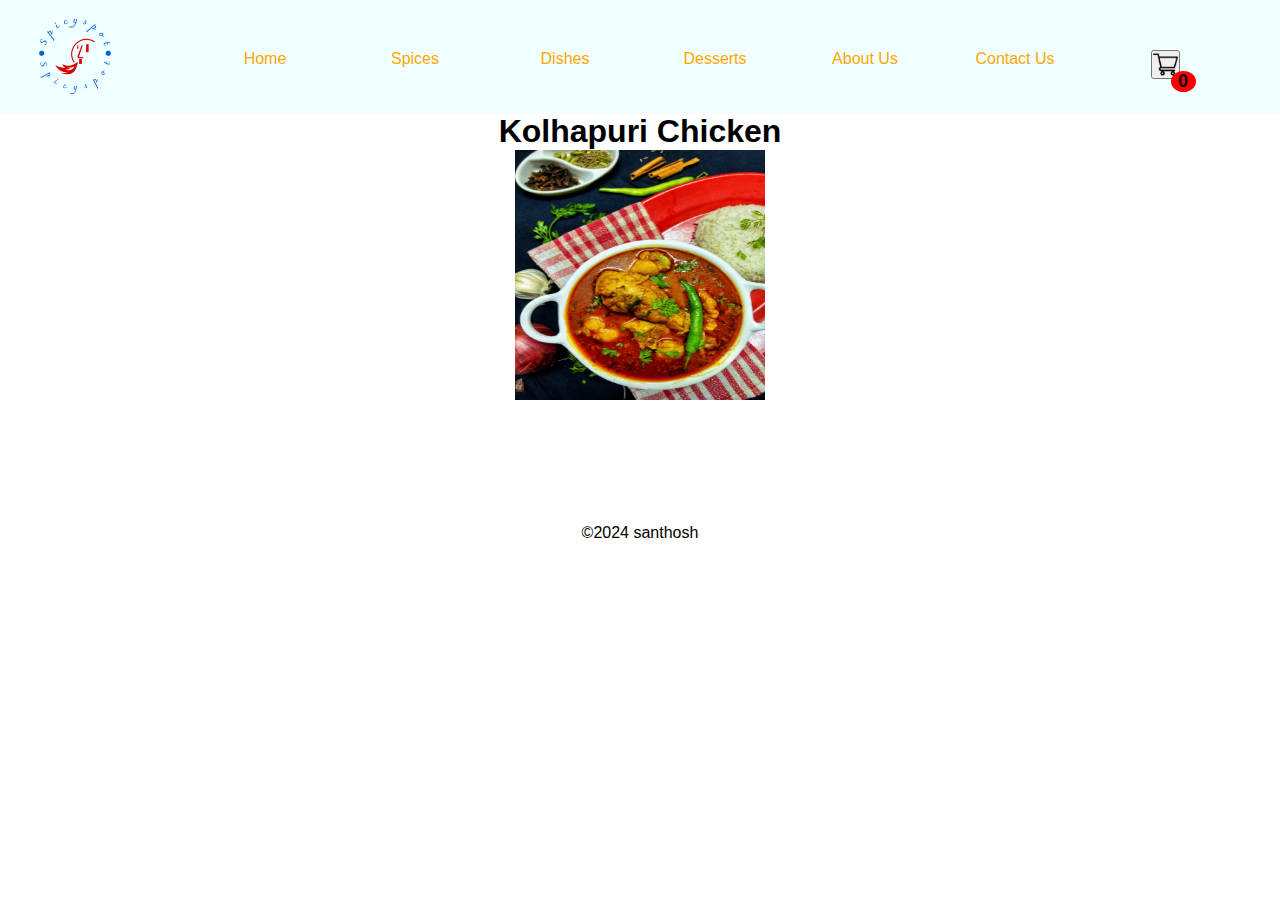
<file: kolhapuri.html>
<!DOCTYPE html>
<html>
    <head>
        <meta charset="UTF-8">
        <meta name="viewport" content="width=device-width, initial-scale=1.0">
        <title>Spicy Spot</title>
        <link rel="stylesheet" href="assets/css/style.css">
        <script src="assets/script/script.js"></script>
    </head>
    <body>
        <div class="menu-bar">
            <img src="assets/images/spicyspot-logo.png" alt="Logo">
                <ul>
                    <li class="home"><a href="index.html">Home</a></li>
                    <li class="spices"><a href="spices.html">Spices</a>
                    <div class="sub-spices">
                        <ul>
                            <li><a href="anise.html">Anise</a></li>
                            <li><a href="cinnamon.html">Cinnamon</a></li>
                            <li><a href="cardamon.html">Cardamon</a></li>
                            <li><a href="cumin.html">Cumin</a></li>
                        </ul>
                    </div>            
                    </li>
                    <li class="dishes"><a href="dishes.html">Dishes</a>
                        <div class="sub-dishes">
                            <ul>
                                <li><a href="andhra.html">Andhra Chilli Chicken</a></li>
                                <li><a href="pork.html">Pork Vindaloo</a></li>
                                <li><a href="phall.html">Phall Curry</a></li>
                                <li><a href="kolhapuri.html">Kolhapuri Chicken</a></li>
                            </ul>
                        </div>
                    </li>
                    <li class="desserts"><a href="desserts.html">Desserts</a>
                        <div class="sub-desserts">
                            <ul>
                                <li><a href="carrot.html">Carrot Cake</a></li>
                                <li><a href="cheese.html">Cheesecake</a></li>
                                <li><a href="ice.html">Ice Cream</a></li>
                                <li><a href="milkshake.html">MilkShakes</a></li>
                            </ul>
                        </div>
                    </li>
                    <li class="about_Us"><a href="aboutus.html">About Us</a></li>
                    <li class="contact_us"><a href="contactus.html">Contact Us</a></li>
                    <li class="cart" style="display: flex;justify-content: center;"><div class="cartimg"><button onclick="cartbutton()" style="cursor: pointer;"><img src="assets/images/shopping-cart.png" style="width:25px;height:25px;"></button><h1 id="cartmain" style="position: absolute;font-size: 18px;width:25px;background-color: red;margin-left: 20px;margin-top: -10px;border-radius: 50%;">0</h1></div></li>
                </ul>
        </div>
        <div class="page">
            <h1>Kolhapuri Chicken</h1>
            <img src="assets/images/Kolhapuri-chicken.jpeg" alt="Kolhapuri Chicken" style="height:250px;width:250px;">
        </div>
        <footer>
            <center><span>&copy2024 santhosh</span></center>
        </footer>
    </body>
</html>
</file>
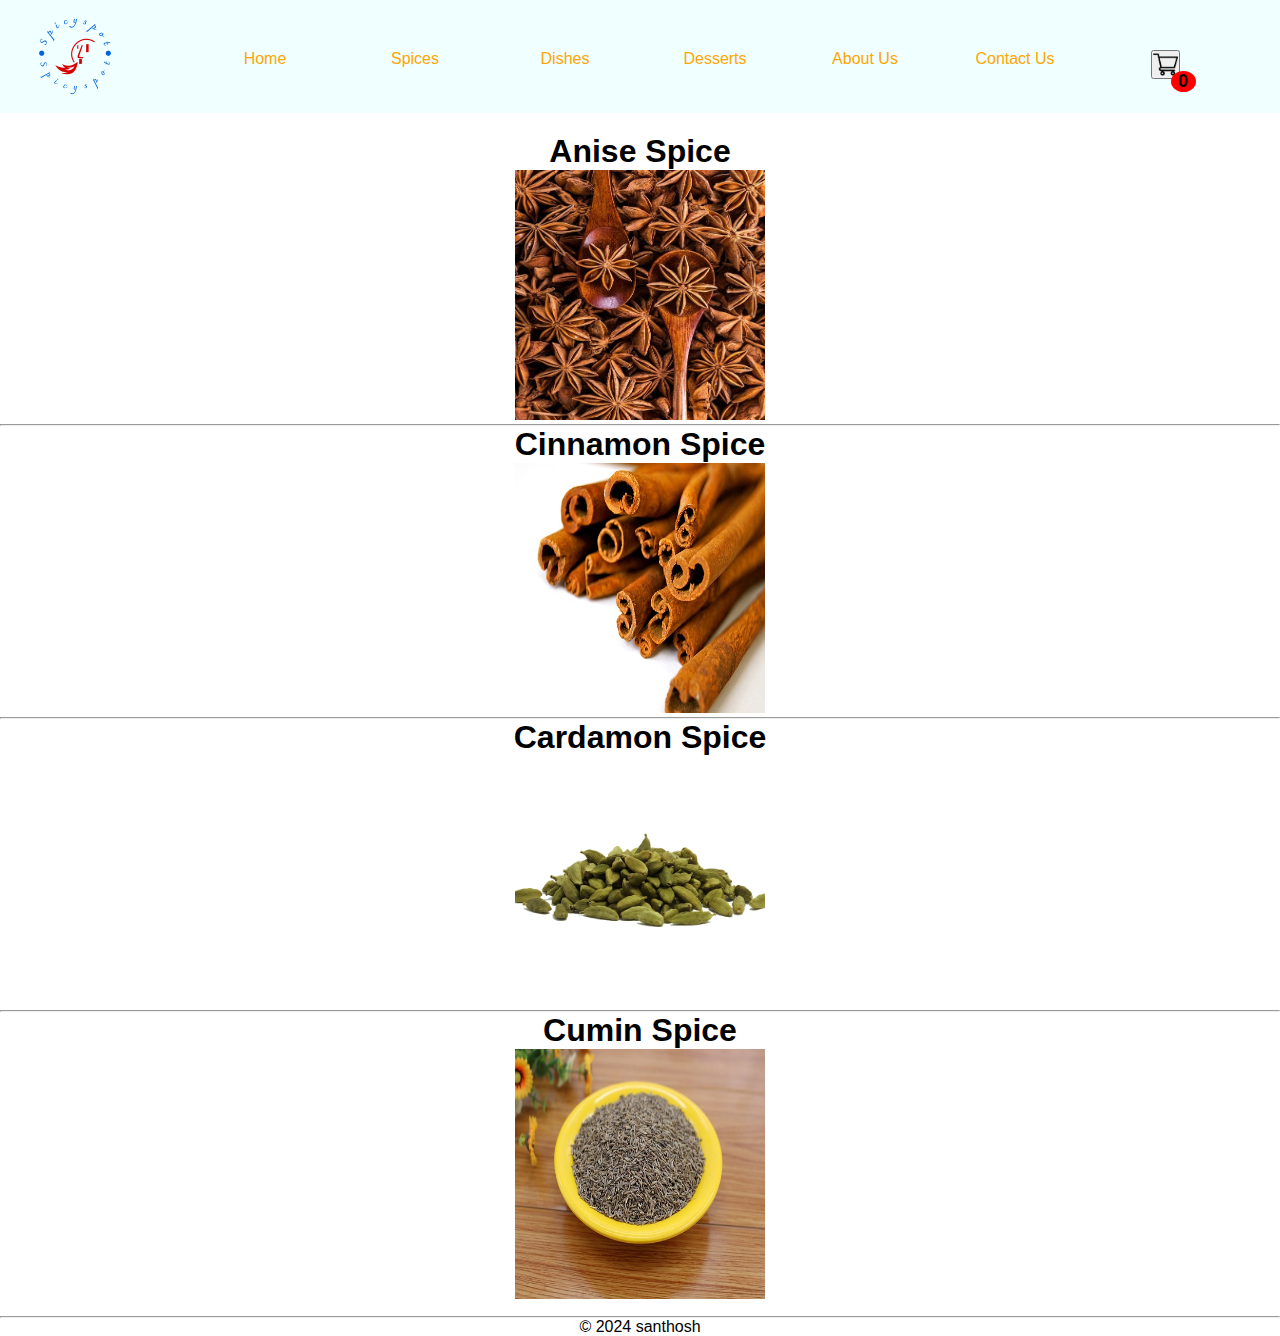
<file: spices.html>
<!DOCTYPE html>
<html>
    <head>
        <meta charset="UTF-8">
        <meta name="viewport" content="width=device-width, initial-scale=1.0">
        <title>Spicy Spot</title>
        <link rel="stylesheet" href="assets/css/style.css">
        <script src="assets/script/script.js"></script>
    </head>
    <body>
        <div class="menu-bar">
            <img src="assets/images/spicyspot-logo.png" alt="Logo">
                <ul>
                    <li class="home"><a href="index.html">Home</a></li>
                    <li class="spices"><a href="spices.html">Spices</a>
                    <div class="sub-spices">
                        <ul>
                            <li><a href="anise.html">Anise</a></li>
                            <li><a href="cinnamon.html">Cinnamon</a></li>
                            <li><a href="cardamon.html">Cardamon</a></li>
                            <li><a href="cumin.html">Cumin</a></li>
                        </ul>
                    </div>            
                    </li>
                    <li class="dishes"><a href="dishes.html">Dishes</a>
                        <div class="sub-dishes">
                            <ul>
                                <li><a href="andhra.html">Andhra Chilli Chicken</a></li>
                                <li><a href="pork.html">Pork Vindaloo</a></li>
                                <li><a href="phall.html">Phall Curry</a></li>
                                <li><a href="kolhapuri.html">Kolhapuri Chicken</a></li>
                            </ul>
                        </div>
                    </li>
                    <li class="desserts"><a href="desserts.html">Desserts</a>
                        <div class="sub-desserts">
                            <ul>
                                <li><a href="carrot.html">Carrot Cake</a></li>
                                <li><a href="cheese.html">Cheesecake</a></li>
                                <li><a href="ice.html">Ice Cream</a></li>
                                <li><a href="milkshake.html">MilkShakes</a></li>
                            </ul>
                        </div>
                    </li>
                    <li class="about_Us"><a href="aboutus.html">About Us</a></li>
                    <li class="contact_us"><a href="contactus.html">Contact Us</a></li>
                    <li class="cart" style="display: flex;justify-content: center;"><div class="cartimg"><button onclick="cartbutton()" style="cursor: pointer;"><img src="assets/images/shopping-cart.png" style="width:25px;height:25px;"></button><h1 id="cartmain" style="position: absolute;font-size: 18px;width:25px;background-color: red;margin-left: 20px;margin-top: -10px;border-radius: 50%;">0</h1></div></li>
                </ul>
        </div>
        <div class="various-spices">
            <div class="item-1">
                <h1>Anise Spice</h1>
                <img src="assets/images/anise.jpg" alt="Ansie" style="height:250px;width:250px;">
            </div><hr>
            <div class="item-2">
                <h1>Cinnamon Spice</h1>
                <img src="assets/images/cinnamon.jpg" alt="cinnamon" style="height:250px;width:250px;">
            </div><hr>
            <div class="item-3">
                <h1>Cardamon Spice</h1>
                <img src="assets/images/cardamon.png" alt="cardamon" style="height:250px;width:250px;">
            </div><hr>
            <div class="item-4">
                <h1>Cumin Spice</h1>
                <img src="assets/images/cumin.jpg" alt="cumin" style="height:250px;width:250px;margin-bottom:1%;">
            </div><hr>
        </div>
        <footer">
            <center><span>&copy 2024 santhosh</span></center>
        </footer>
    </body>
</html>
</file>
<file: assets/css/style.css>
*{
    padding:0;
    margin:0;
    box-sizing: border-box;
    font-family: Arial, Helvetica, sans-serif;
}
ul{
    list-style-type: none;
}
.menu-bar{
    background-color: #f0ffff;
    text-align: center;
    height: 113px;
}
.menu-bar img{
    float:left;
}
.menu-bar ul{
    display: inline-flex;
    padding-top: 20px;
}
.menu-bar ul li{
    width:120px;
    margin: 15px;
    padding:15px;
}
.menu-bar ul li a{
    text-decoration: none;
    color: orange;
}
.menu-bar ul li:hover{
    background-color: aqua;
}
.sub-spices{
    display: none;
}
.menu-bar ul li:hover .sub-spices{
    display: block;
    position: absolute;
    background-color: #f0ffff;
    margin-top: 15px;
    margin-left: -15px;
}
.menu-bar ul li:hover .sub-spices ul{
    display: block;
    margin: 10px;
}
.menu-bar ul li:hover .sub-spices ul li{
        width: 150px;
        padding: 10px;
        text-align: left;
}
.sub-dishes{
    display: none;
}
.menu-bar ul li:hover .sub-dishes{
    display: block;
    position: absolute;
    background-color: #f0ffff;
    margin-top: 15px;
    margin-left: -15px;
}
.menu-bar ul li:hover .sub-dishes ul{
    display: block;
    margin: 10px;
}
.menu-bar ul li:hover .sub-dishes ul li{
        width: 150px;
        padding: 10px;
        text-align: left;
}
.sub-desserts{
    display: none;
}
.menu-bar ul li:hover .sub-desserts{
    display: block;
    position: absolute;
    background-color: #f0ffff;
    margin-top: 15px;
    margin-left: -15px;
}
.menu-bar ul li:hover .sub-desserts ul{
    display: block;
    margin: 10px;
}
.menu-bar ul li:hover .sub-desserts ul li{
        width: 150px;
        padding: 10px;
        text-align: left;
}
.home-content{
    width: 500px;
    height: 200px;
    margin-top: 10%;
    border: 4px solid #f0ffff;
    margin: 0px auto;
    margin-top: 5%;
    text-align: center;
    padding-top: 55px;
}
.home-content:hover{
    border: 4px solid #66f0f0;
    box-shadow: 1px 2px 2px 1px;
    background-color: #f0ffff;
}
.various-spices{
    margin-top: 20px;
    text-align: center;
}
.spices-cumin{
    margin-bottom:1%;
}
.page{
    text-align: center;
    margin-bottom: 120px;
}
.page{
    text-align: center;
    margin-bottom: 120px;
}
.page{
    text-align: center;
    margin-bottom: 120px;
}
.page{
    text-align: center;
    margin-bottom: 120px;
}
.various-dishes{
    margin-top: 20px;
    text-align: center;
}
.various-desserts{
    margin-top: 20px;
    text-align: center;
}
p{
    font-size: 16px;
}
p b{
    font-size: 26px;
}
.contactus{
    text-align: center;
    padding: 10px;
    margin: 75px 0px;
    font-size: 20px;
    font-weight: bold;
}
.mainimg{
    display: flex;
    justify-content: center;
    margin: 20px 0px;
}
.cartdishes1,.cartdishes2{
    display: flex;
    justify-content: space-between;
}
</file>
